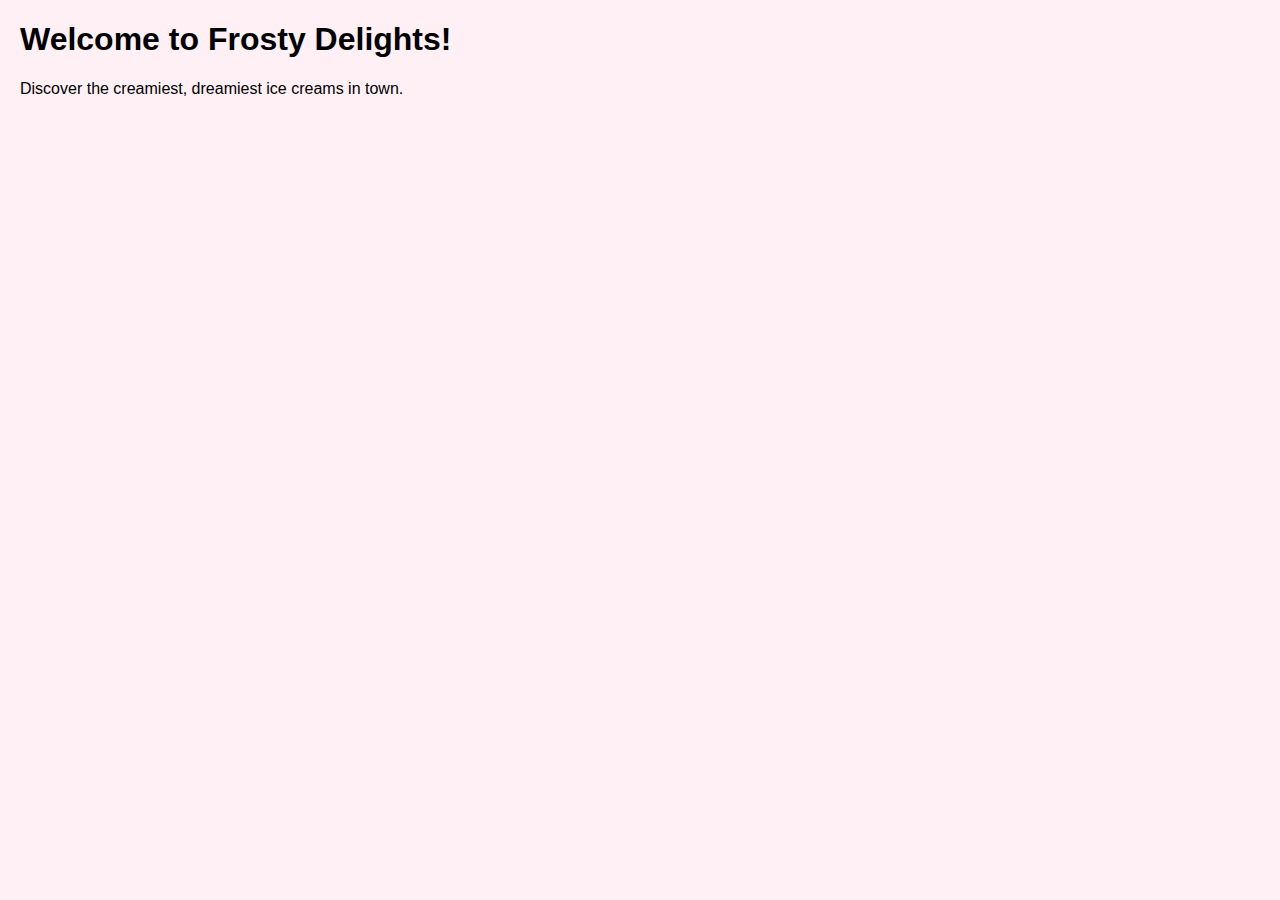
<file: Assignment 1/index.html>
<!DOCTYPE html>
<html>
<head>
<title>Frosty Delights</title>
<link rel="stylesheet" href="style.css">
</head>
<body>
<h1>Welcome to Frosty Delights!</h1>
<p>Discover the creamiest, dreamiest ice creams in town.</p>
</body>
</html>
</file>
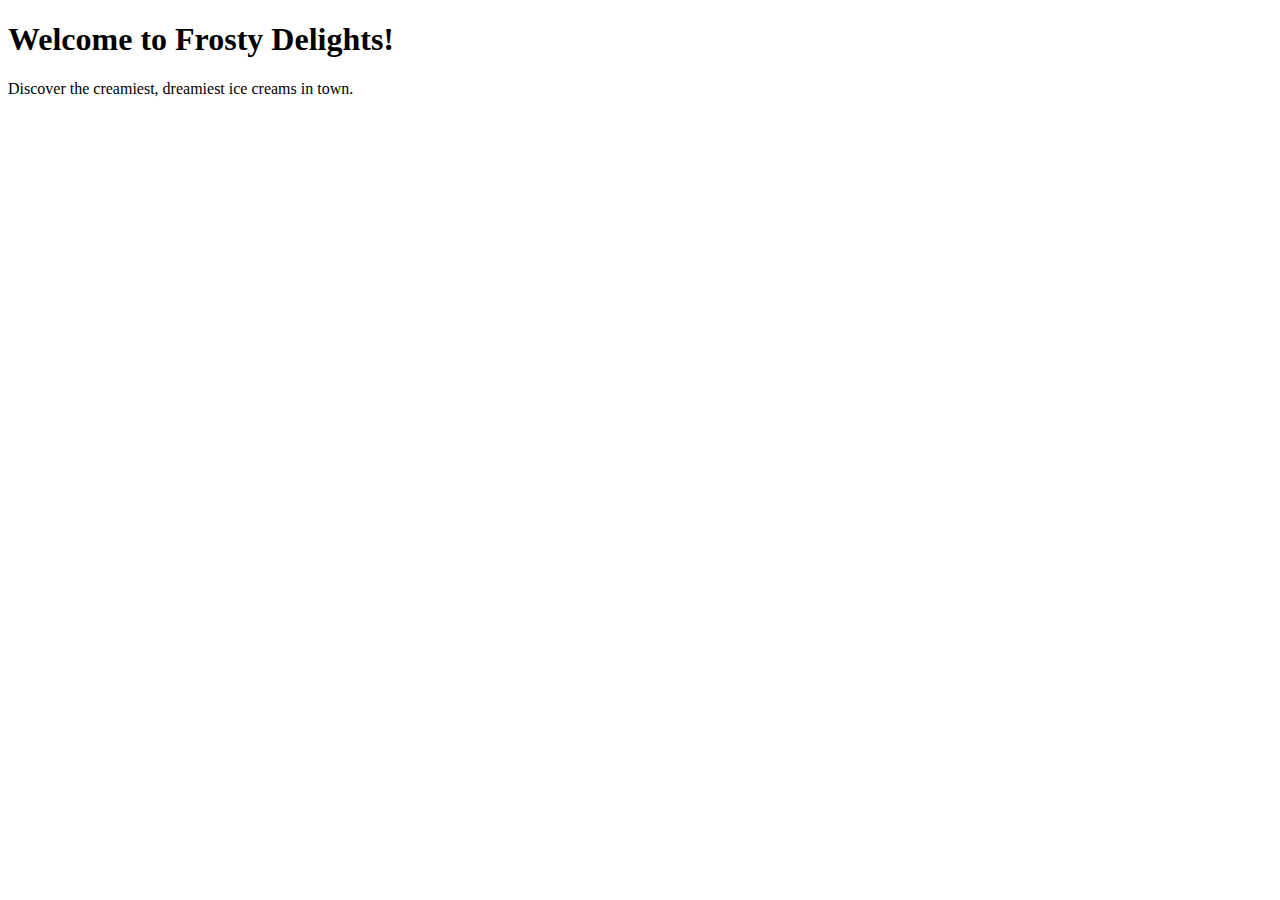
<file: Assignment 2/index.html>
<!DOCTYPE html>
<html>
<head>
<title>Frosty Delights</title>
<link rel="stylesheet" href="tailwind.css">
</head>
<body>
<h1>Welcome to Frosty Delights!</h1>
<p>Discover the creamiest, dreamiest ice creams in town.</p>
</body>
</html>
</file>
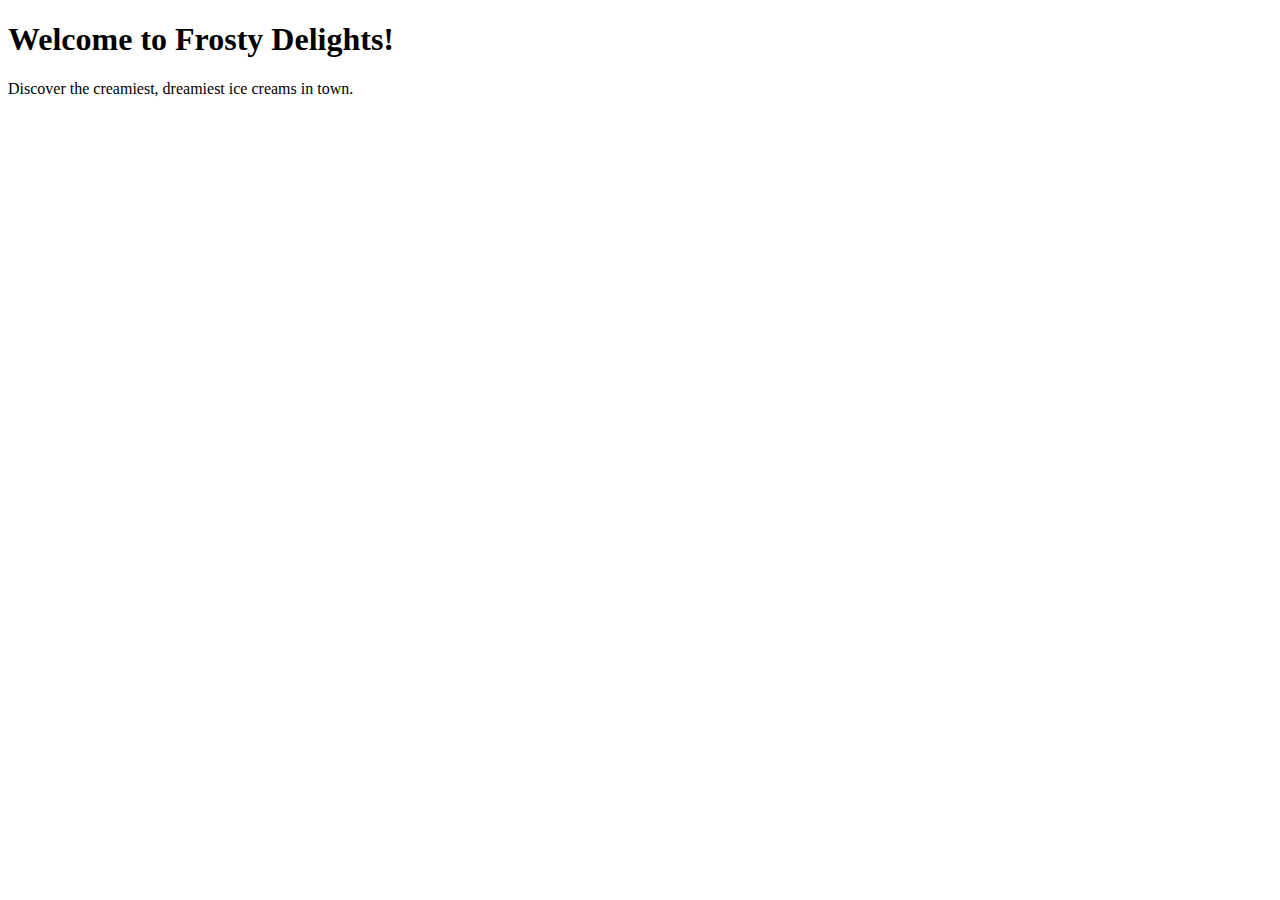
<file: Assignment 3/index.html>
<!DOCTYPE html>
<html>
<head>
<title>Frosty Delights</title>
<script src="script.js"></script>
</head>
<body>
<h1>Welcome to Frosty Delights!</h1>
<p>Discover the creamiest, dreamiest ice creams in town.</p>
</body>
</html>
</file>
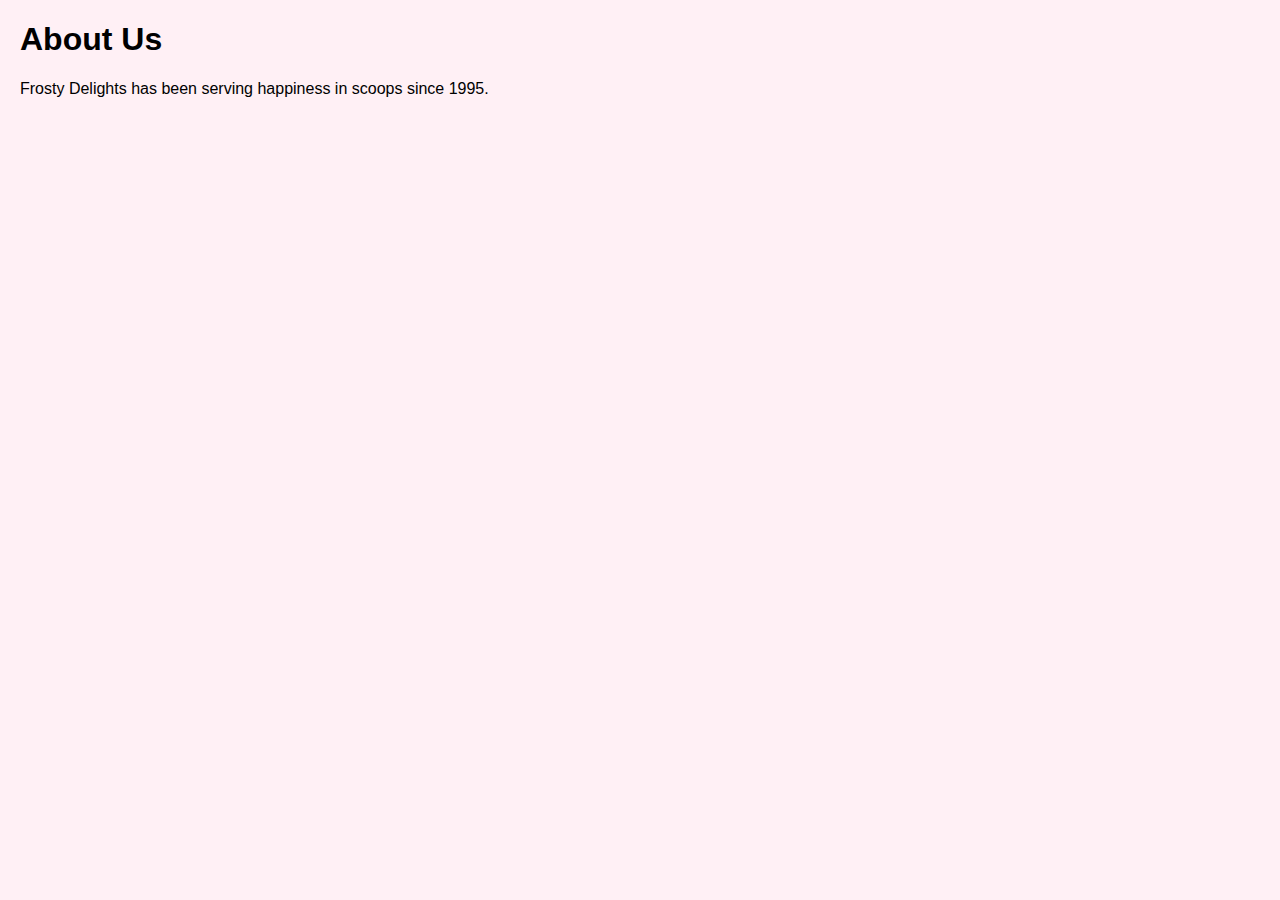
<file: Assignment 1/about.html>
<!DOCTYPE html>
<html>
<head>
<title>About Us - Frosty Delights</title>
<link rel="stylesheet" href="style.css">
</head>
<body>
<h1>About Us</h1>
<p>Frosty Delights has been serving happiness in scoops since 1995.</p>
</body>
</html>
</file>
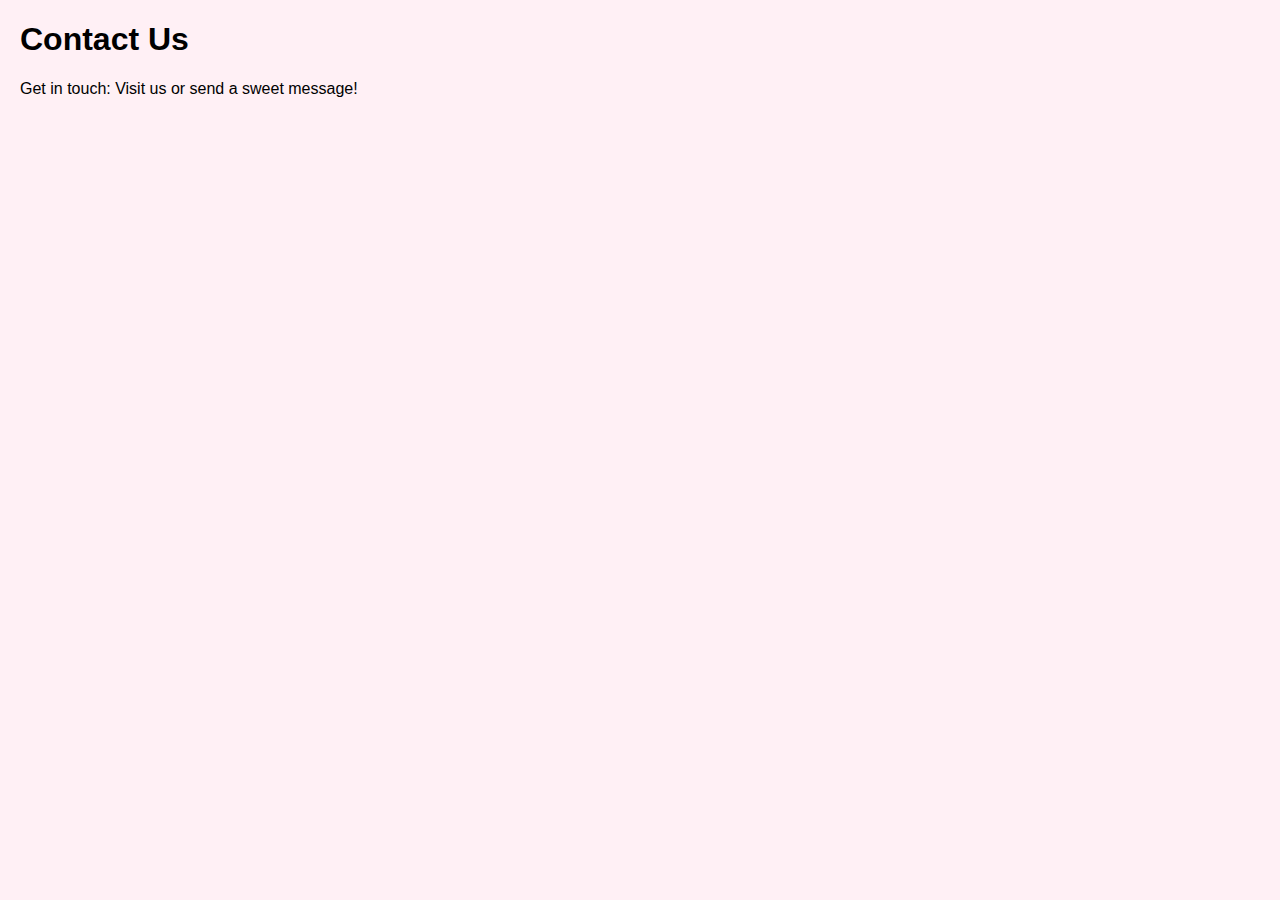
<file: Assignment 1/contact.html>
<!DOCTYPE html>
<html>
<head>
<title>Contact Us - Frosty Delights</title>
<link rel="stylesheet" href="style.css">
</head>
<body>
<h1>Contact Us</h1>
<p>Get in touch: Visit us or send a sweet message!</p>
</body>
</html>
</file>
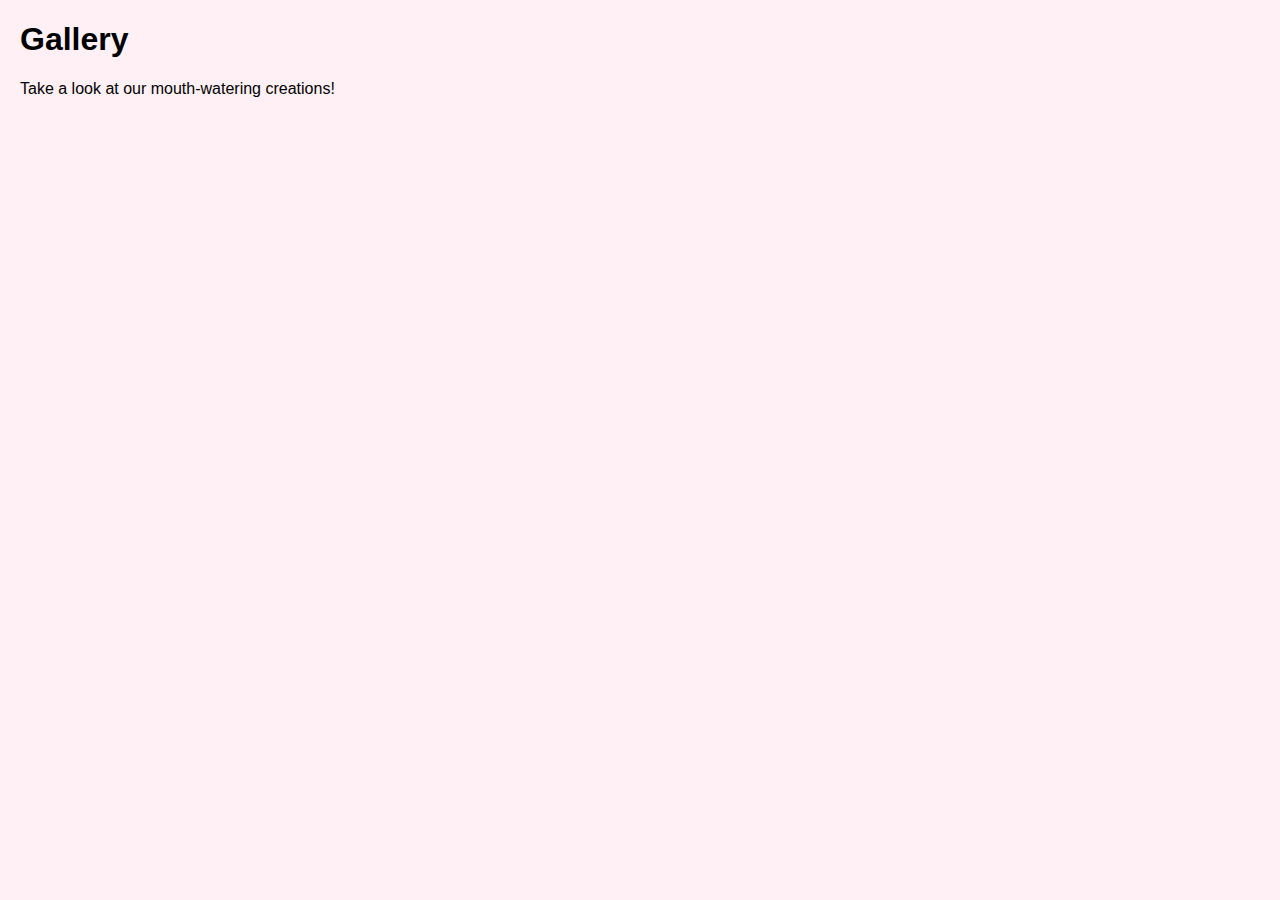
<file: Assignment 1/gallery.html>
<!DOCTYPE html>
<html>
<head>
<title>Gallery - Frosty Delights</title>
<link rel="stylesheet" href="style.css">
</head>
<body>
<h1>Gallery</h1>
<p>Take a look at our mouth-watering creations!</p>
</body>
</html>
</file>
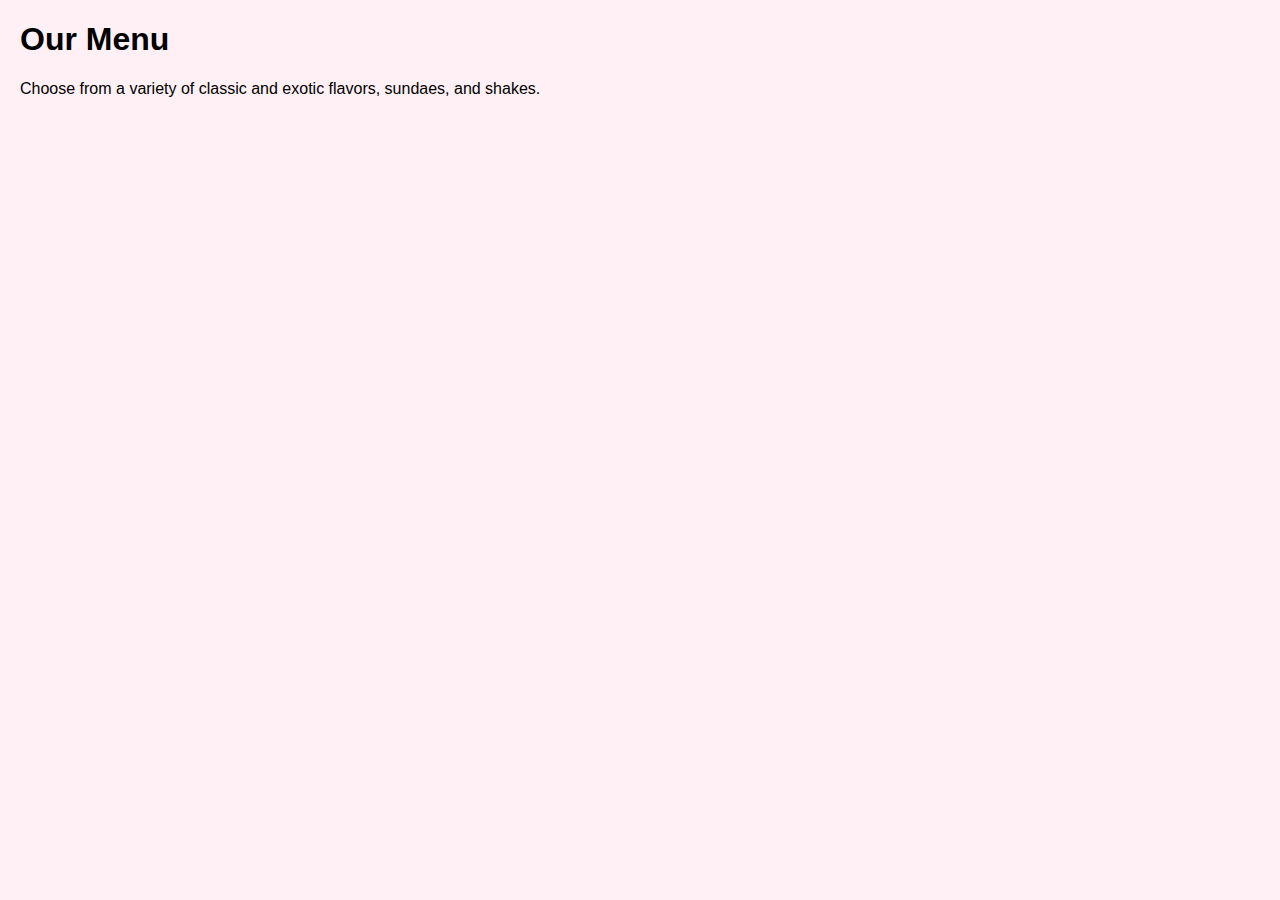
<file: Assignment 1/menu.html>
<!DOCTYPE html>
<html>
<head>
<title>Menu - Frosty Delights</title>
<link rel="stylesheet" href="style.css">
</head>
<body>
<h1>Our Menu</h1>
<p>Choose from a variety of classic and exotic flavors, sundaes, and shakes.</p>
</body>
</html>
</file>
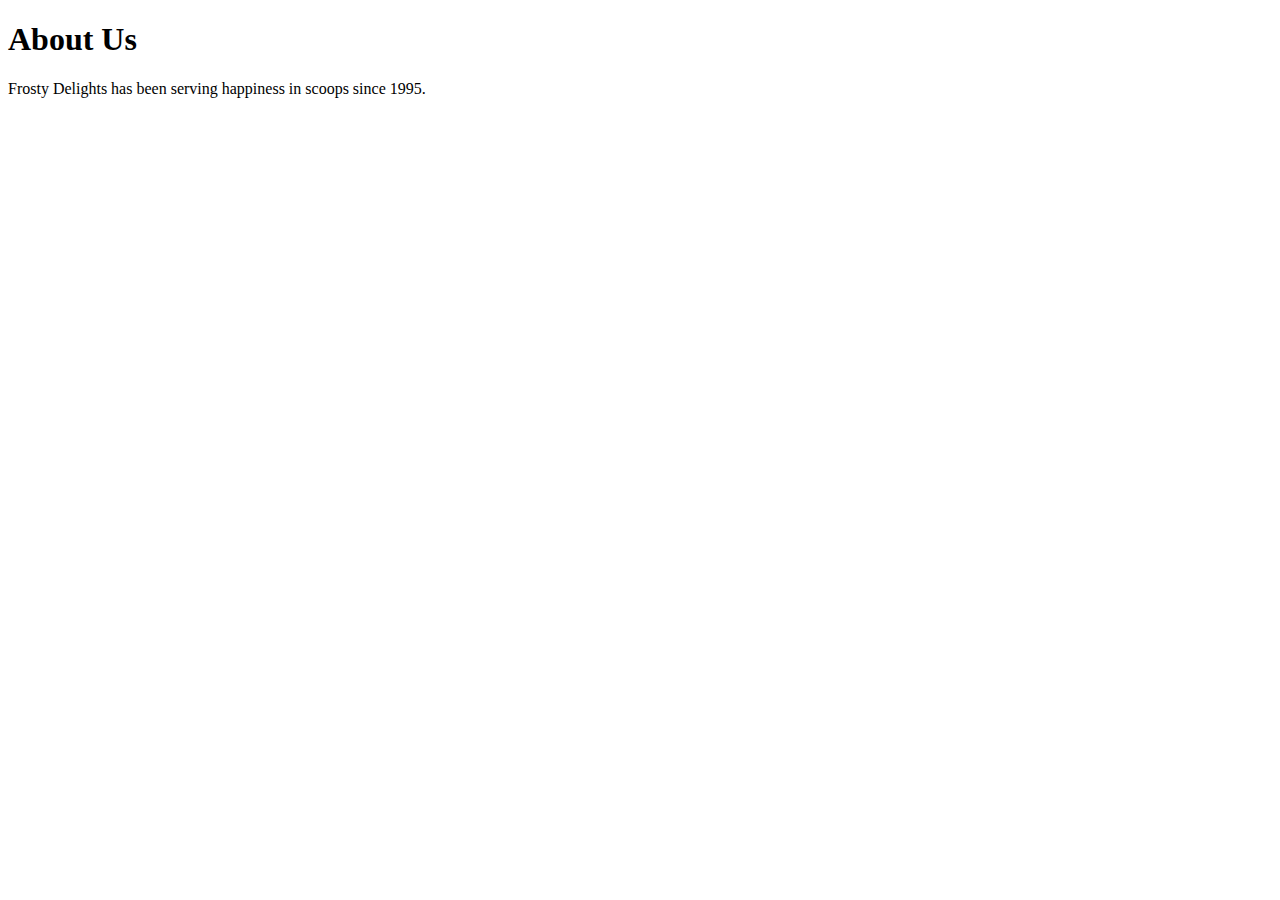
<file: Assignment 2/about.html>
<!DOCTYPE html>
<html>
<head>
<title>About Us - Frosty Delights</title>
<link rel="stylesheet" href="tailwind.css">
</head>
<body>
<h1>About Us</h1>
<p>Frosty Delights has been serving happiness in scoops since 1995.</p>
</body>
</html>
</file>
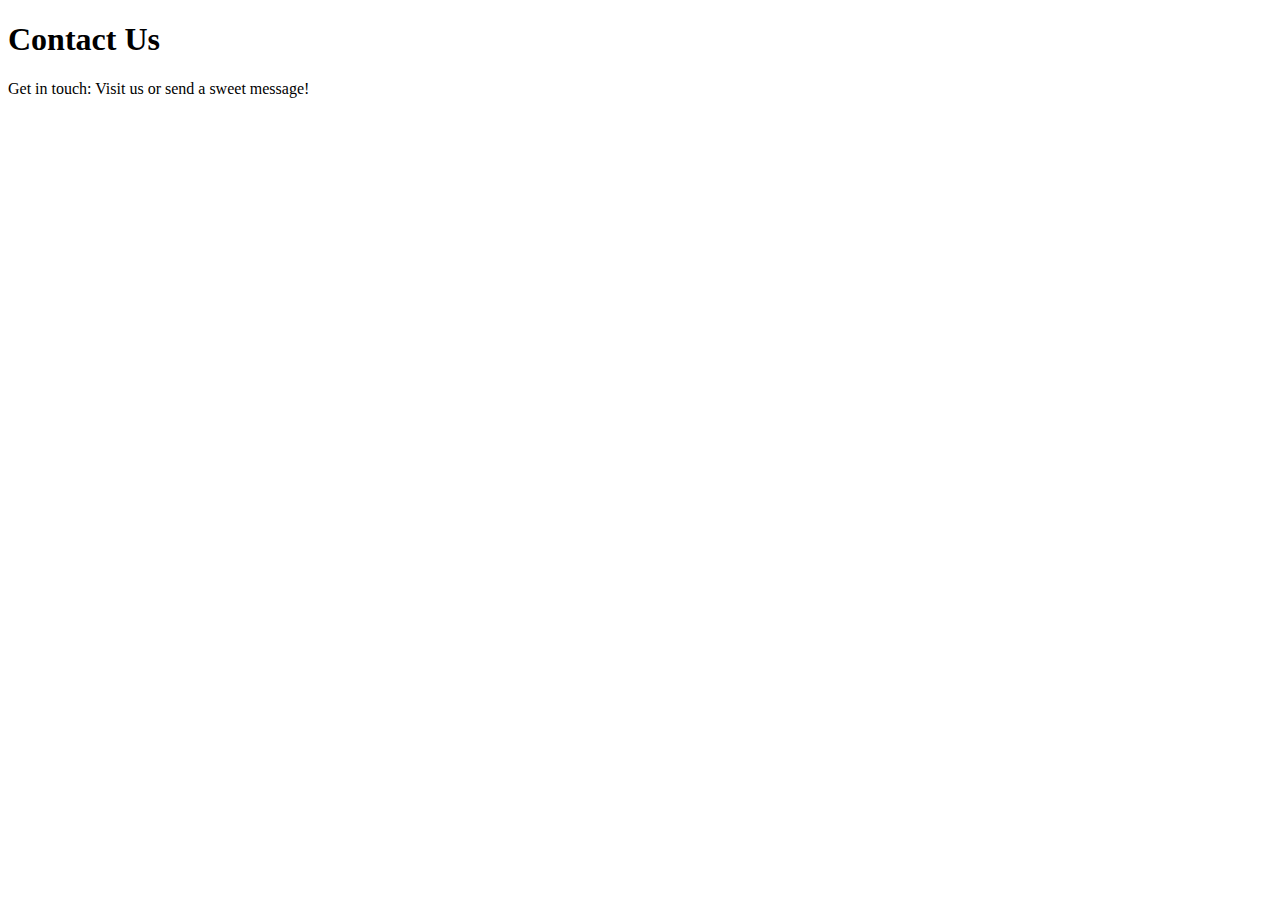
<file: Assignment 2/contact.html>
<!DOCTYPE html>
<html>
<head>
<title>Contact Us - Frosty Delights</title>
<link rel="stylesheet" href="tailwind.css">
</head>
<body>
<h1>Contact Us</h1>
<p>Get in touch: Visit us or send a sweet message!</p>
</body>
</html>
</file>
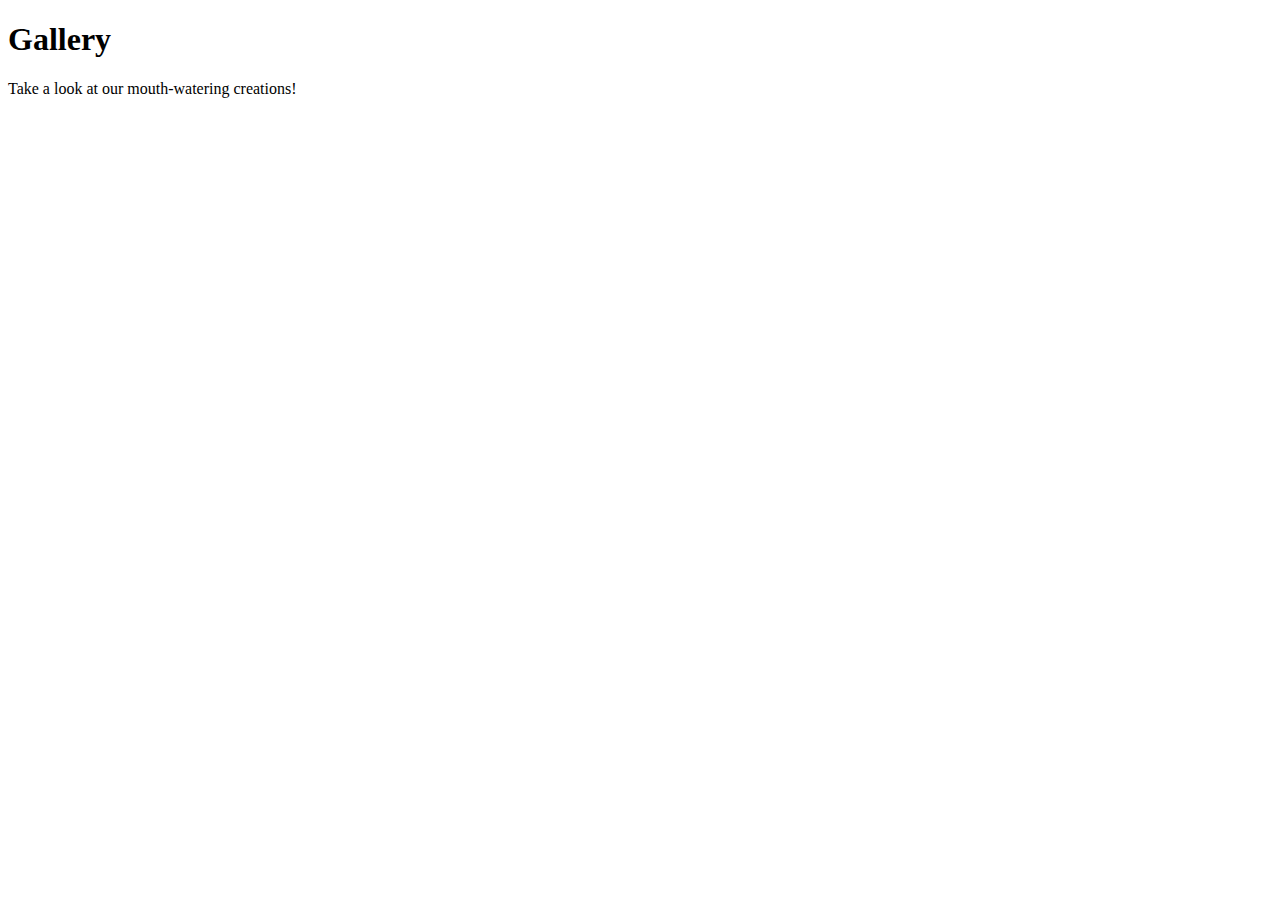
<file: Assignment 2/gallery.html>
<!DOCTYPE html>
<html>
<head>
<title>Gallery - Frosty Delights</title>
<link rel="stylesheet" href="tailwind.css">
</head>
<body>
<h1>Gallery</h1>
<p>Take a look at our mouth-watering creations!</p>
</body>
</html>
</file>
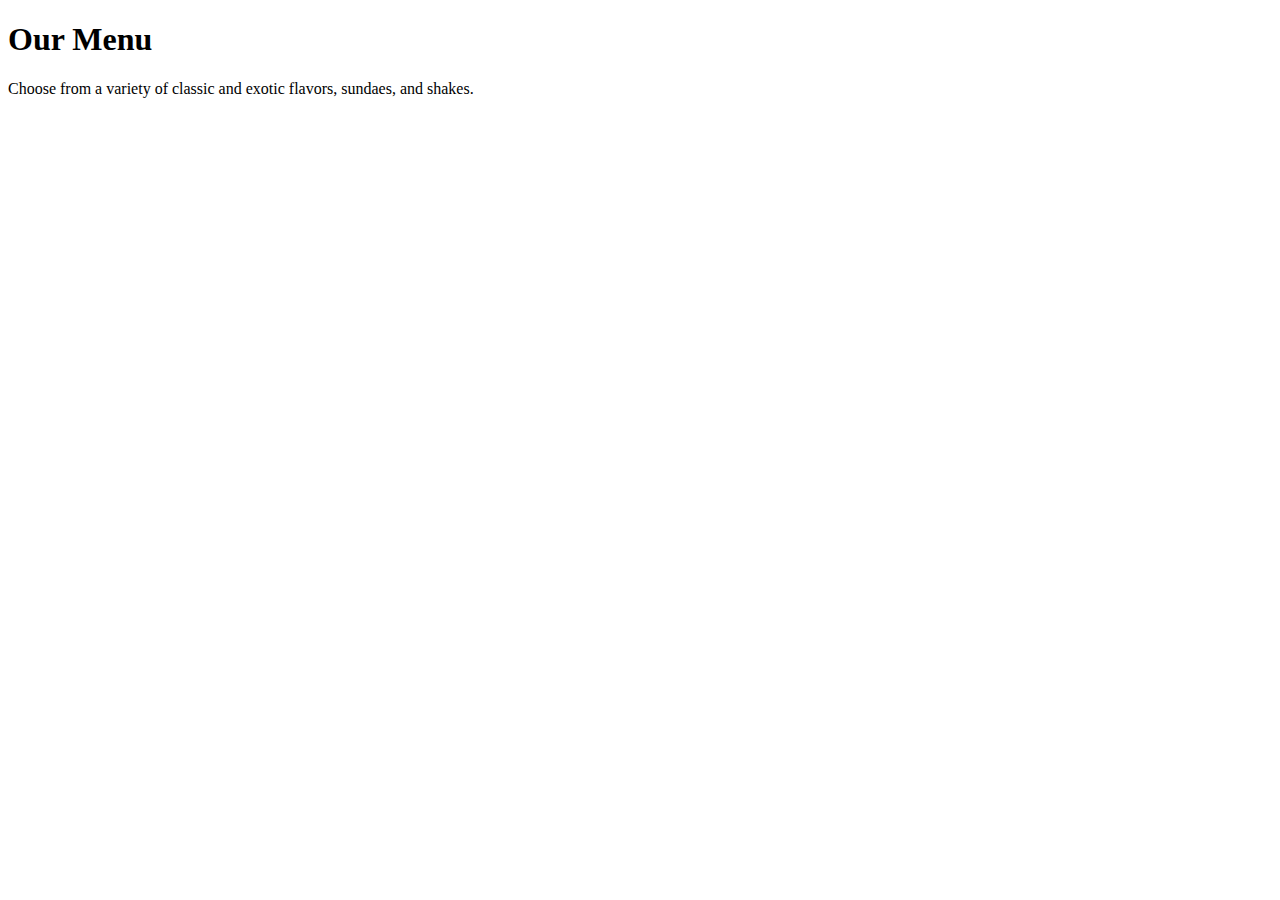
<file: Assignment 2/menu.html>
<!DOCTYPE html>
<html>
<head>
<title>Menu - Frosty Delights</title>
<link rel="stylesheet" href="tailwind.css">
</head>
<body>
<h1>Our Menu</h1>
<p>Choose from a variety of classic and exotic flavors, sundaes, and shakes.</p>
</body>
</html>
</file>
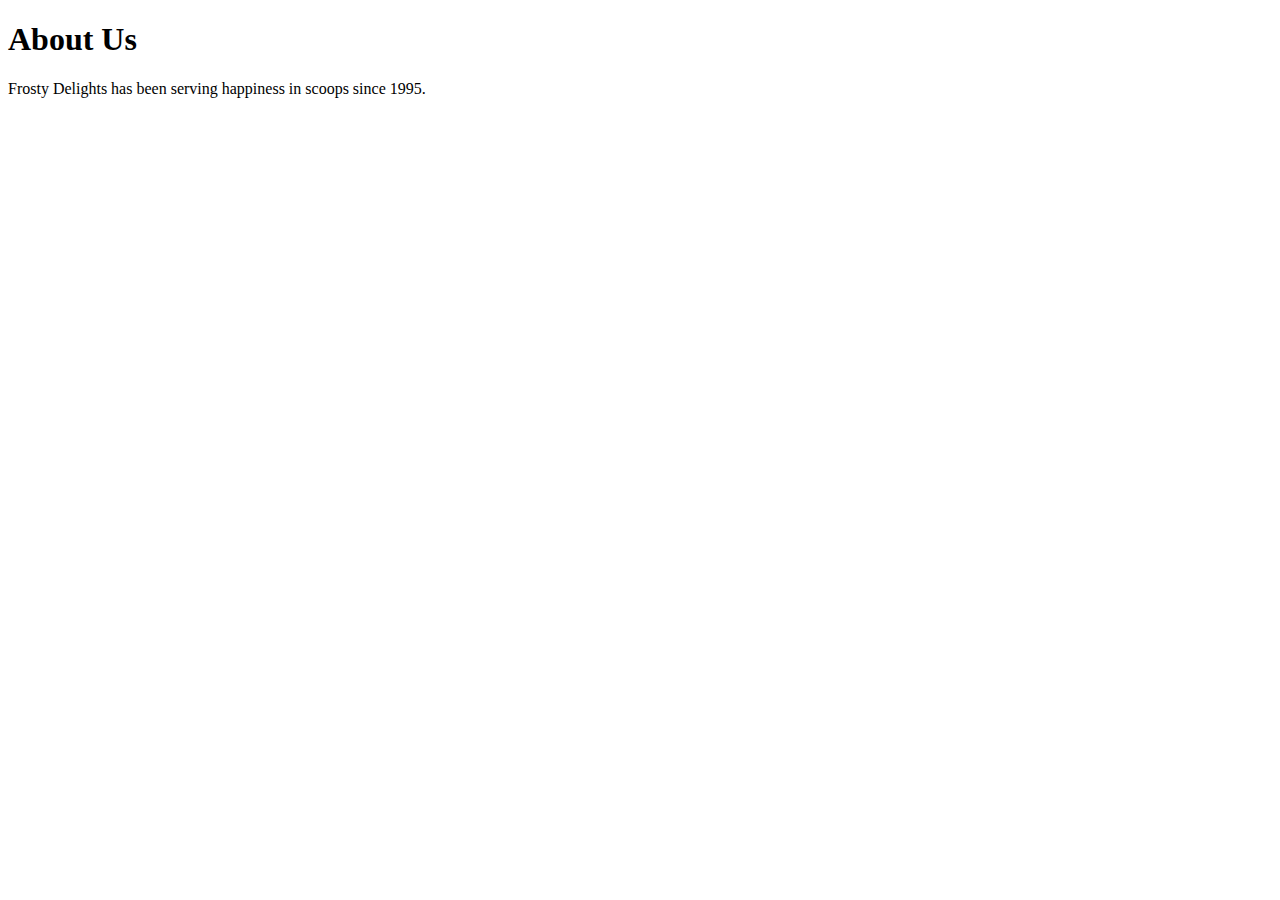
<file: Assignment 3/about.html>
<!DOCTYPE html>
<html>
<head>
<title>About Us - Frosty Delights</title>
<script src="script.js"></script>
</head>
<body>
<h1>About Us</h1>
<p>Frosty Delights has been serving happiness in scoops since 1995.</p>
</body>
</html>
</file>
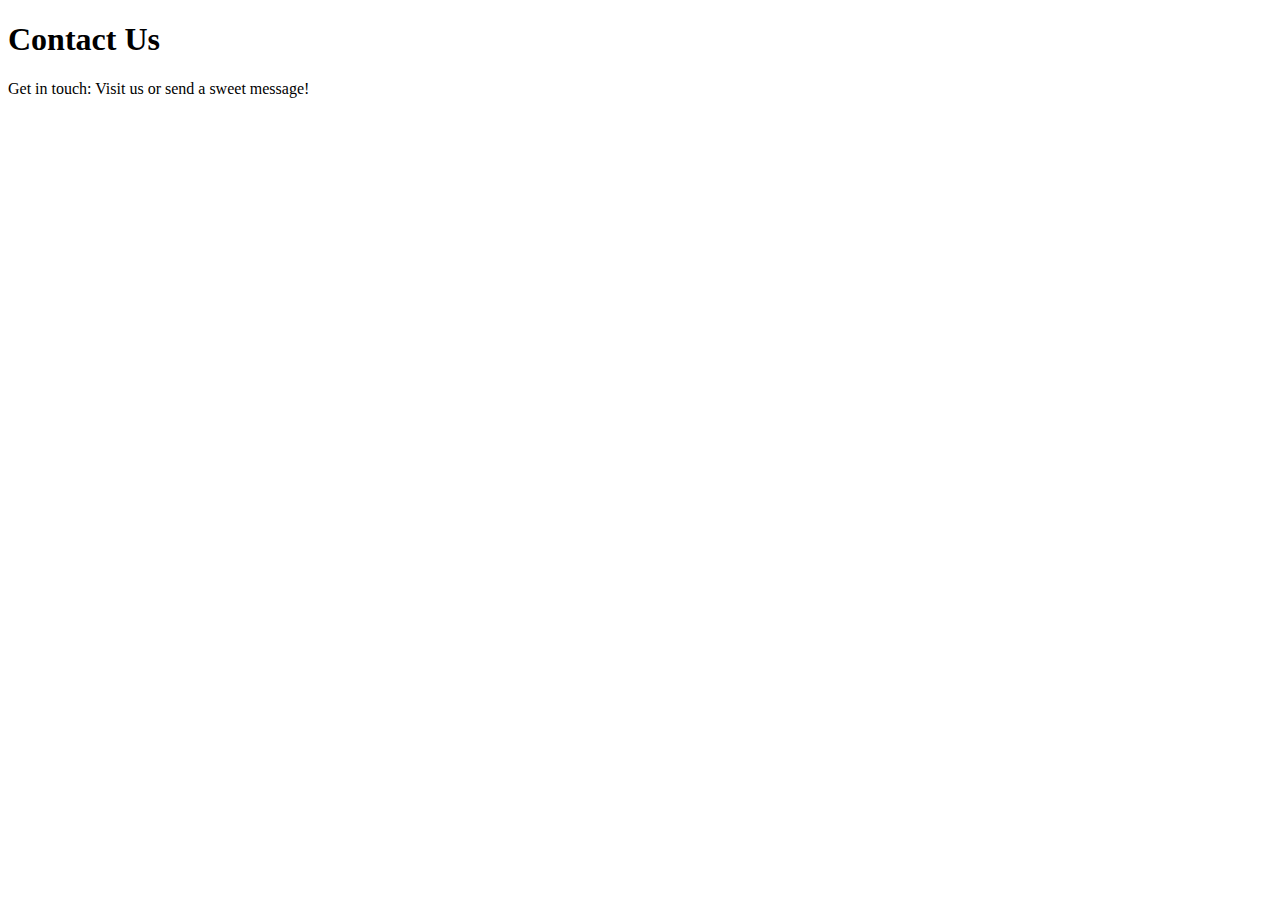
<file: Assignment 3/contact.html>
<!DOCTYPE html>
<html>
<head>
<title>Contact Us - Frosty Delights</title>
<script src="script.js"></script>
</head>
<body>
<h1>Contact Us</h1>
<p>Get in touch: Visit us or send a sweet message!</p>
</body>
</html>
</file>
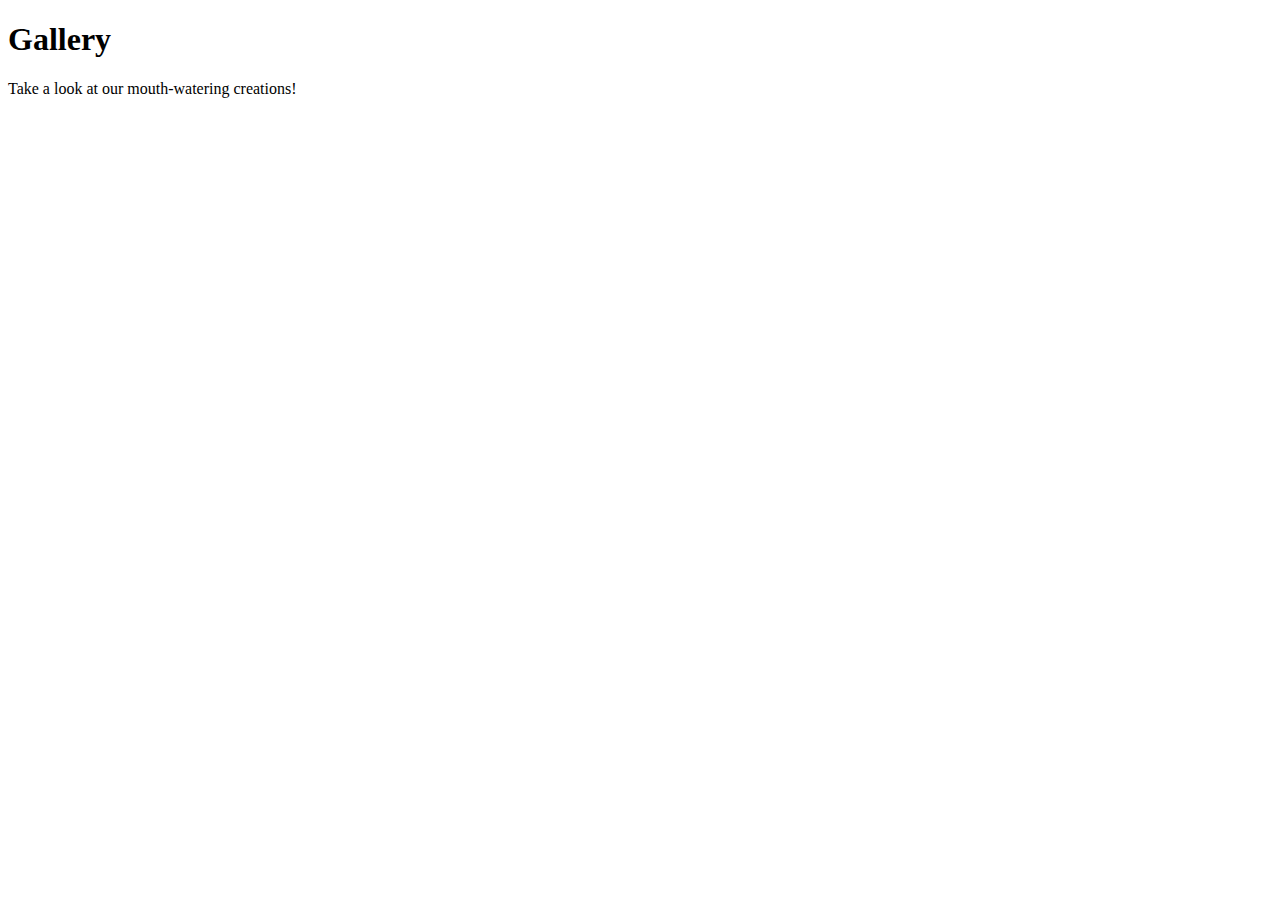
<file: Assignment 3/gallery.html>
<!DOCTYPE html>
<html>
<head>
<title>Gallery - Frosty Delights</title>
<script src="script.js"></script>
</head>
<body>
<h1>Gallery</h1>
<p>Take a look at our mouth-watering creations!</p>
</body>
</html>
</file>
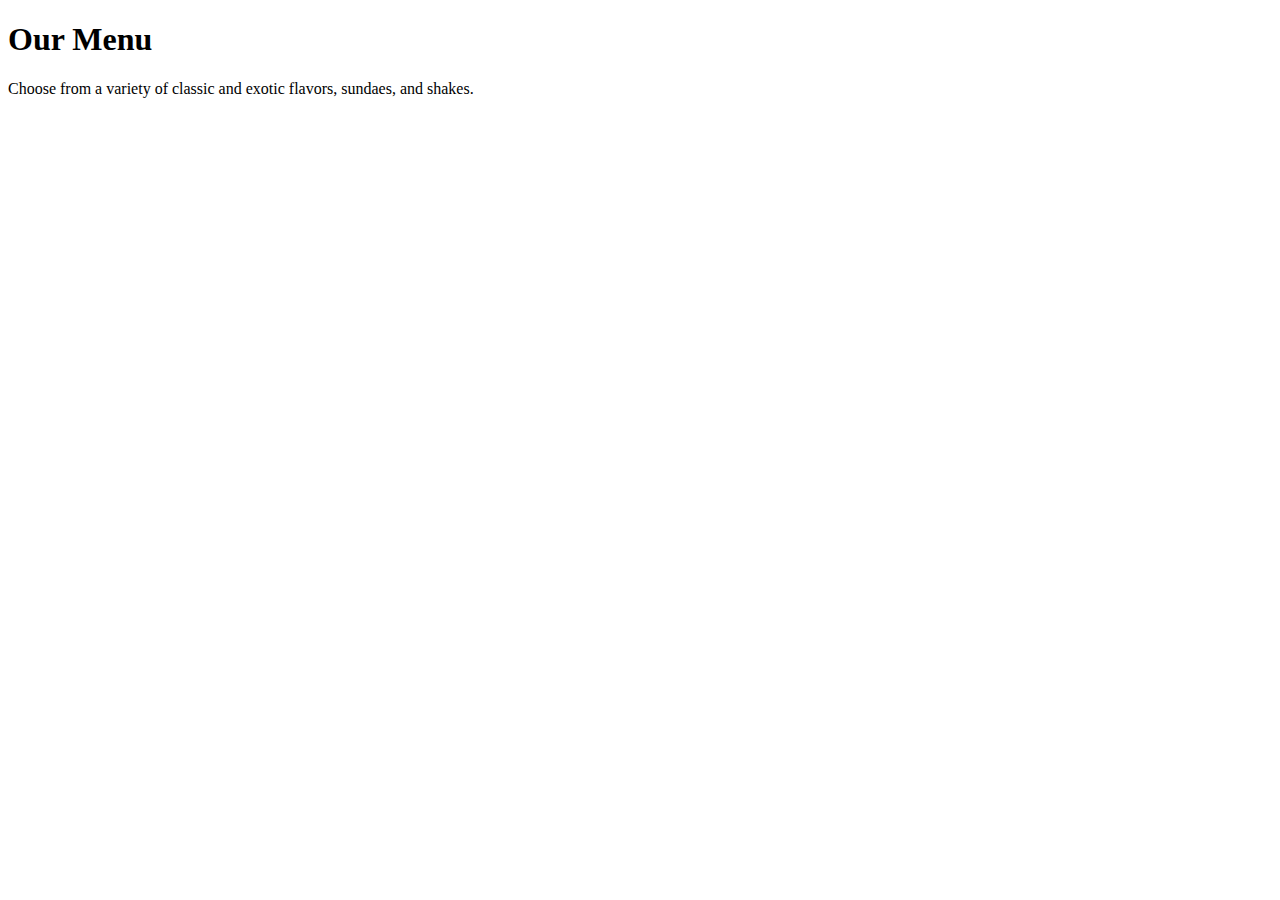
<file: Assignment 3/menu.html>
<!DOCTYPE html>
<html>
<head>
<title>Menu - Frosty Delights</title>
<script src="script.js"></script>
</head>
<body>
<h1>Our Menu</h1>
<p>Choose from a variety of classic and exotic flavors, sundaes, and shakes.</p>
</body>
</html>
</file>
<file: Assignment 1/style.css>
body { font-family: Arial, sans-serif; background-color: #fff0f5; margin: 20px; }
</file>
